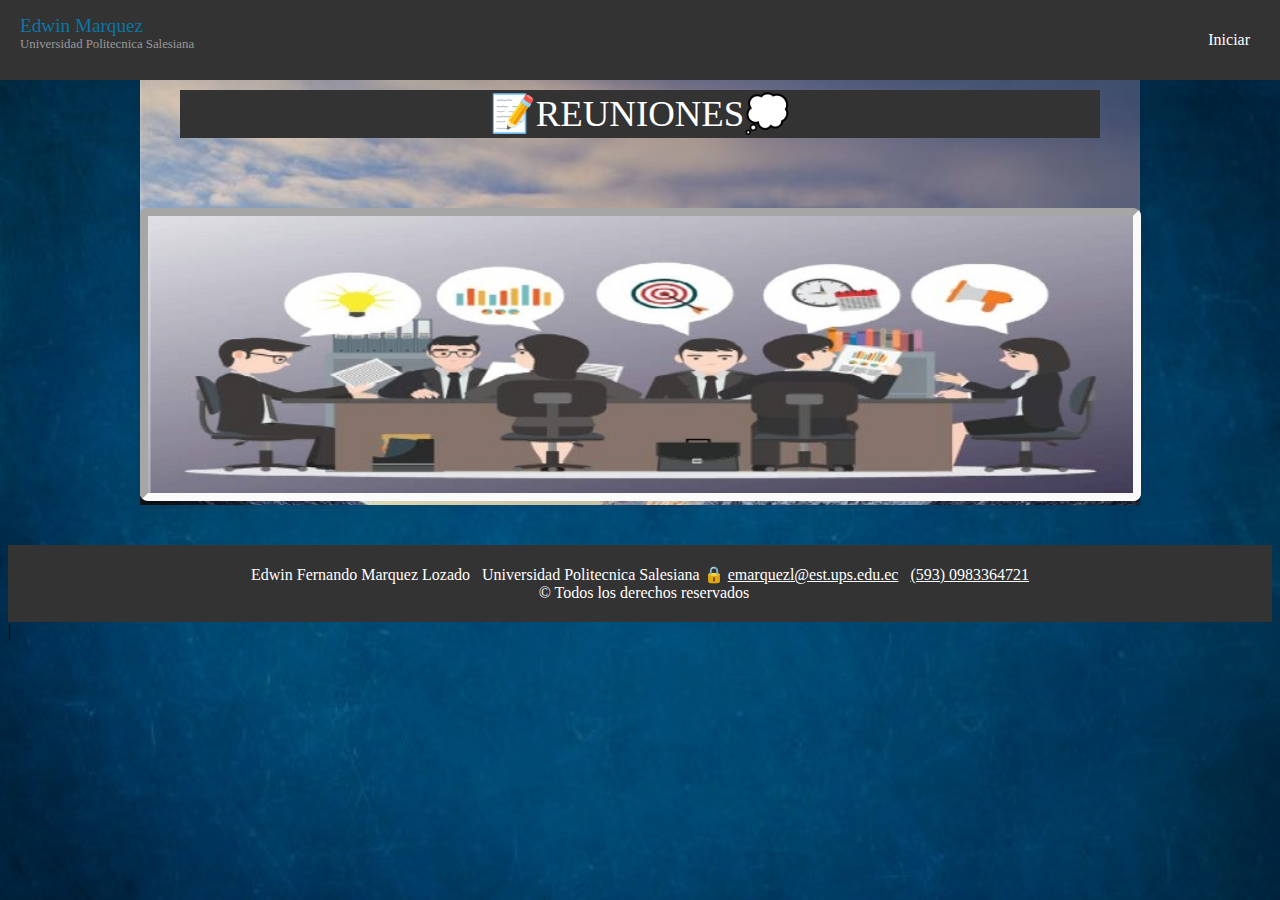
<file: public/vista/index.html>
<!doctype html>
<html lang="es" xml:lang="es" xmlns="http://www.w3.org/1999/xhtml">

<head>
        <link rel="stylesheet" href="css/reglas.css">
        <link rel="icon" type="image/png"  href="img/icono.png">
        <meta charset="utf-8">
        <title>Reuniones</title>
</head>
<body>
  
    <header id="main-header">
            <!--  <a link="index.html"><img src="img/logo.jpg" id="logo" alt="Reuniones"/></a>
           Pruebas de nuevos estilos -->
            <a id="logo-header" href="#">
                    <span class="site-name">Edwin Marquez</span>
                    <span class="site-desc">Universidad Politecnica Salesiana</span>
                </a> <!-- / #logo-header -->

            <nav>
              <ul>
            
                <li><a href="login.html" id="iniciar">Iniciar</a></li>
              </ul>
            </nav>
        </header>


      <section id="main-content">
        <article>
            <header><h1 class="titulopri">&#128221REUNIONES&#128173</h1></header>
              
            <img src="img/logo.jpg" id="logo"/>          

          </article>
        </section>

            <footer id="main-footer">
                Edwin Fernando Marquez Lozado &nbsp; Universidad Politecnica Salesiana &#128274; <a href="mailto:emarquezl@est.ups.edu.ec">emarquezl@est.ups.edu.ec</a> 
                &nbsp; <a href="tel:+0983364721">(593) 0983364721</a>  <br> &nbsp;
                &#169; Todos los derechos reservados
            </footer>
       
</body>
</html>|
</file>
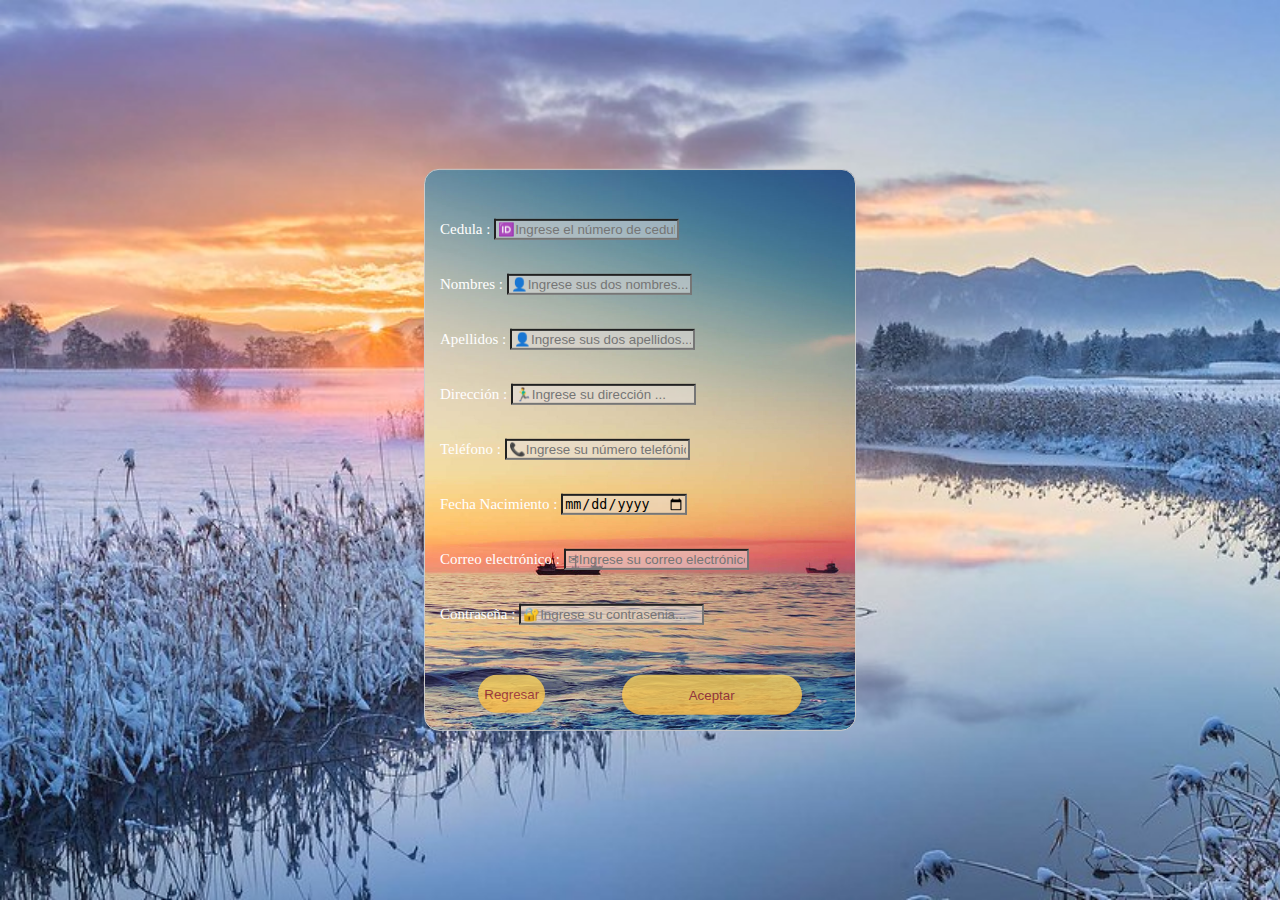
<file: public/vista/crear_usuario.html>
<!DOCTYPE html>
<html lang="es">

<head>
        <meta charset="UTF-8">
        <meta name="viewport" content="width=device-width, initial-scale=1.0">
        <meta http-equiv="X-UA-Compatible" content="ie=edge">
        <script type="text/javascript" src="js/validacion.js"></script>
        <link rel="stylesheet" href="css/stylesF.css">
        <link rel="icon" type="image/png"  href="img/icono.png">
        <title>Formulario</title>
</head>


<body>
        

        <form id="formulario01" action="../controladores/crear_usuario.php" method="POST"
                onsubmit="return validarCamposObligatorios()" >
                <br>
                <br>
                <label for="cedula">Cedula :</label>
                <input type="text" id="cedula" name="cedula" value="" maxlength="10" 
                        placeholder="&#127380;Ingrese el número de cedula ..."
                        onkeypress="ValidarNumeros(event,'mensajeCedula',this)" />
                <br>
                <span size=4 id="mensajeCedula"></span>
                <br>
                <br>
                <label for="nombres">Nombres :</label>
                <input type="text" id="nombres" name="nombres" value="" placeholder="&#128100;Ingrese sus dos nombres
..." onkeypress="ValidarLetras(event,'mensajeNombres',this)" />
                <br>
                <span id="mensajeNombres"></span>
                <br>
                <br>
                <label for="apellidos">Apellidos :</label>
                <input type="text" id="apellidos" name="apellidos" value="" placeholder="&#128100;Ingrese sus dos apellidos
..." onkeypress="ValidarLetras(event,'mensajeApellidos',this)" />
                <br>
                <span id="mensajeApellidos"></span>
                <br>
                <br>
                <label for="direccion">Dirección :</label>
                <input type="text" id="direccion" name="direccion" value="" placeholder="&#x1F3C3;&#x200D;&#x2642;&#xFE0F;Ingrese su dirección ..." />
                <br>
                <span id="mensajeDireccion"></span>
                <br>
                <br>
                <label for="telefono">Teléfono :</label>
                <input type="text" id="telefono" name="telefono" value="" placeholder="&#128222;Ingrese su número telefónico
..." onkeypress="ValidarTelefono(event,'mensajeTelefono',this)" />
                <br>
                <span id="mensajeTelefono"></span>
                <br>
                <br>
                <label for="fecha">Fecha Nacimiento :</label>
                <input type="date" id="fechaNacimiento" name="fechaNacimiento" value="" placeholder="&#128118;Ingrese su fecha de nacimiento ..." onkeypress="validarFecha(event, 'mensajeFecha',this)" />
                <br>
                <span id="mensajeFecha"></span>
                <br>
                <br>
                <label for="correo">Correo electrónico :</label>
                <input type="email" id="correo" name="correo" value="" placeholder="&#9993;Ingrese su correo electrónico
..." onkeypress="ValidarCorreo(event,'mensajeCorreo',this)" />
                <br>
                <span id="mensajeCorreo"></span>
                <br>
                <br>
                <label for="contrasenia">Contraseña :</label>
                <input type="password" id="contrasenia" name="contrasena" value="" placeholder="&#128272;Ingrese su contrasenia
..." onkeypress="ValidarContra(event,'mensajeContra',this)" />
                <br>
                <span id="mensajeContra"></span>
                <br>
                <br>
               
                
                <div class="form_boton"> 
                        <input type="button" onclick="history.back()"  class="regresar" id="regresar" name="regresar" value="Regresar" /></a>
                        <input type="submit" class="ingresar" id="crear" name="crear" value="Aceptar" />
                </div>

        </form>
        
</body>

</html>
</file>
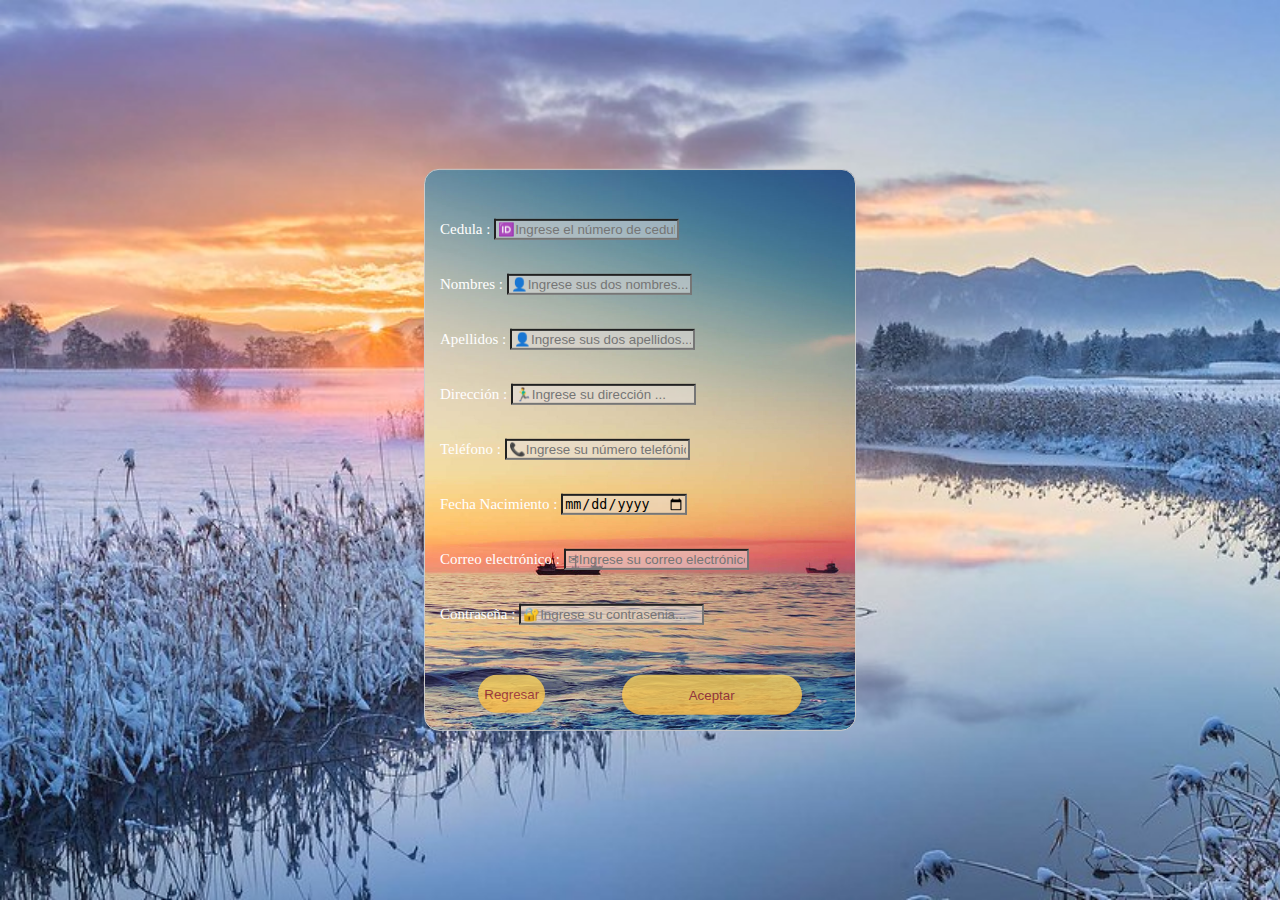
<file: public/vista/crear_usuariop.html>
<?php
session_start();
if(!isset($_SESSION['isLogged']) || $_SESSION['isLogged']===FALSE){
    header("Location: /Practica04/public/vista/login.html");
}

?>


<!DOCTYPE html>
<html lang="es">

<head>
        <meta charset="UTF-8">
        <meta name="viewport" content="width=device-width, initial-scale=1.0">
        <meta http-equiv="X-UA-Compatible" content="ie=edge">
        <script type="text/javascript" src="js/validacion.js"></script>
        <link rel="stylesheet" href="css/stylesF.css">
        <link rel="icon" type="image/png"  href="img/icono.png">
        <title>Formulario</title>
</head>


<body>
        

        <form id="formulario01" action="../controladores/crear_usuario.php" method="POST"
                onsubmit="return validarCamposObligatorios()" >
                <br>
                <br>
                <label for="cedula">Cedula :</label>
                <input type="text" id="cedula" name="cedula" value="" maxlength="10" 
                        placeholder="&#127380;Ingrese el número de cedula ..."
                        onkeypress="ValidarNumeros(event,'mensajeCedula',this)" />
                <br>
                <span size=4 id="mensajeCedula"></span>
                <br>
                <br>
                <label for="nombres">Nombres :</label>
                <input type="text" id="nombres" name="nombres" value="" placeholder="&#128100;Ingrese sus dos nombres
..." onkeypress="ValidarLetras(event,'mensajeNombres',this)" />
                <br>
                <span id="mensajeNombres"></span>
                <br>
                <br>
                <label for="apellidos">Apellidos :</label>
                <input type="text" id="apellidos" name="apellidos" value="" placeholder="&#128100;Ingrese sus dos apellidos
..." onkeypress="ValidarLetras(event,'mensajeApellidos',this)" />
                <br>
                <span id="mensajeApellidos"></span>
                <br>
                <br>
                <label for="direccion">Dirección :</label>
                <input type="text" id="direccion" name="direccion" value="" placeholder="&#x1F3C3;&#x200D;&#x2642;&#xFE0F;Ingrese su dirección ..." />
                <br>
                <span id="mensajeDireccion"></span>
                <br>
                <br>
                <label for="telefono">Teléfono :</label>
                <input type="text" id="telefono" name="telefono" value="" placeholder="&#128222;Ingrese su número telefónico
..." onkeypress="ValidarTelefono(event,'mensajeTelefono',this)" />
                <br>
                <span id="mensajeTelefono"></span>
                <br>
                <br>
                <label for="fecha">Fecha Nacimiento :</label>
                <input type="date" id="fechaNacimiento" name="fechaNacimiento" value="" placeholder="&#128118;Ingrese su fecha de nacimiento ..." onkeypress="validarFecha(event, 'mensajeFecha',this)" />
                <br>
                <span id="mensajeFecha"></span>
                <br>
                <br>
                <label for="correo">Correo electrónico :</label>
                <input type="email" id="correo" name="correo" value="" placeholder="&#9993;Ingrese su correo electrónico
..." onkeypress="ValidarCorreo(event,'mensajeCorreo',this)" />
                <br>
                <span id="mensajeCorreo"></span>
                <br>
                <br>
                <label for="contrasenia">Contraseña :</label>
                <input type="password" id="contrasenia" name="contrasena" value="" placeholder="&#128272;Ingrese su contrasenia
..." onkeypress="ValidarContra(event,'mensajeContra',this)" />
                <br>
                <span id="mensajeContra"></span>
                <br>
                <br>
               
                
                <div class="form_boton"> 
                        <input type="button" onclick="history.back()"  class="regresar" id="regresar" name="regresar" value="Regresar" />
                        <input type="submit" class="ingresar" id="crear" name="crear" value="Aceptar" />
                </div>

        </form>
        
</body>

</html>
</file>
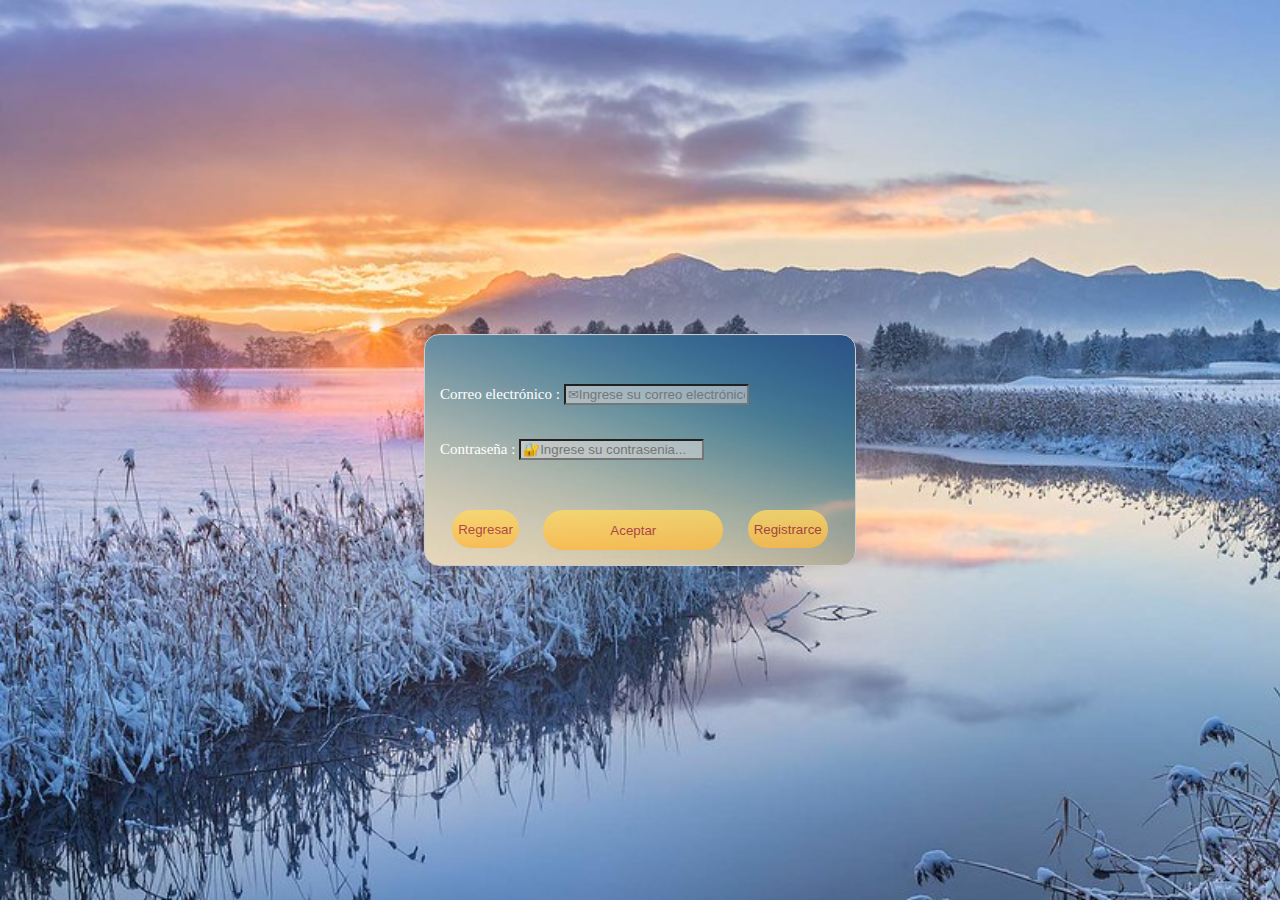
<file: public/vista/login.html>
<!DOCTYPE html>
<html lang="es">

<head>
        <meta charset="UTF-8">
        <meta name="viewport" content="width=device-width, initial-scale=1.0">
        <meta http-equiv="X-UA-Compatible" content="ie=edge">
        <script type="text/javascript" src="js/validacion.js"></script>
        <link rel="stylesheet" href="css/stylesF.css">
        <title>Formulario</title>
</head>


<body>
        

        <form id="formulario01" action="../controladores/login.php" method="POST"
                onsubmit="return validarCamposObligatorios()" >
            
                <br>
                <br>
                <label for="correo">Correo electrónico :</label>
                <input type="email" id="correo" name="correo" value="" placeholder="&#9993;Ingrese su correo electrónico
..." onkeypress="ValidarCorreo(event,'mensajeCorreo',this)" />
                <br>
                <span id="mensajeCorreo"></span>
                <br>
                <br>
                <label for="contrasenia">Contraseña :</label>
                <input type="password" id="contrasenia" name="contrasena" value="" placeholder="&#128272;Ingrese su contrasenia
..." onkeypress="ValidarContra(event,'mensajeContra',this)" />
                <br>
                <span id="mensajeContra"></span>
                <br>
                <br>
               
                
                <div class="form_boton"> 
                                <input type="button" onclick="history.back()"  class="regresar" id="regresar" name="regresar" value="Regresar" />

                        <input type="submit" class="ingresar" id="crear" name="crear" value="Aceptar" />

                        <a href="crear_usuariop.html"><input type="button"  class="regresar" id="registrar" name="registrar" value="Registrarce" /></a>
                </div>

        </form>
        
</body>

</html>
</file>
<file: public/vista/css/reglas.css>
/*damos el tipo de letra y el tamaño de las misma */
.titulopri{
    font-size: 2.3em;
	line-height: 1.3em;
	margin: 30px 0;
	text-align: center;
	font-weight: 300;
    background: #333;
    color: white;

    }
    #logo {
        max-width: 100%;
        width: 98.5%;
        
        border: rgb(250, 250, 250) 8px inset;
        border-radius: 8px;

    }
   
    /*definimos en ancho y el alto de la imagen del logo y de las demas que se agregaran al texto */

    
/* creamos un margen en el cuerpo de la pagina */
/*
body {
	width: 88.2%;
	max-width: 1500px;
	padding-left: 0.9%;
	padding-right: 0.9%;
	margin: 0px auto auto auto;
	clear: none;
	float: none;
	background-color: ivory;
}*/

/* agregamos un color al fondo */
html{
    background-image: url("../img/fondo1.jpg");
    background-size: 100%;
}

     /*imagen de fondo en el cuerpo de pagina */
/*body{
    background-image: url("../img/fondo.jpg");
  }
*/
/*--------------------------------------------*/


#main-header {
	background: #333;
	color: white;
	height: 80px;
}	
	#main-header a {
		color: white;
	}
 
/*
 * Logo
 */
#logo-header {
	float: left;
	padding: 15px 0 0 20px;
	text-decoration: none;
}
	#logo-header:hover {
		color: #0b76a6;
	}
	
	#logo-header .site-name {
		display: block;
		font-weight: 500;
		font-size: 1.2em;
	}
	
	#logo-header .site-desc {
		display: block;
		font-weight: 500;
		font-size: 0.8em;
		color: #999;
	}
	
 
/*
 * Navegación
 */
nav {
	float: right;
}
	nav ul {
		margin: 0;
		padding: 0;
		list-style: none;
		padding-right: 20px;
	}
	
		nav ul li {
			display: inline-block;
			line-height: 80px;
		}
			
			nav ul li a {
				display: block;
				padding: 0 10px;
				text-decoration: none;
			}
			
				nav ul li a:hover {
					background: #0b76a6;
                }
                /*Con estos estilos aplicaremos diseño al contenido:*/
                #main-content {
                    background-image: url("../img/fondo2.jpg");
                    width: 100%;
                    background-size: 100%;
                    max-width: 1000px;
                    margin: 20px auto;
                    box-shadow: 0 0 10px rgba(0,0,0,.1);
                }
                 
                    #main-content header,
                    #main-content .content {
                        padding: 40px;
                    }

                  
    
#main-header {
	background: #333;
	color: white;
	height: 80px;
	
	width: 100%; /* hacemos que la cabecera ocupe el ancho completo de la página */
	left: 0; /* Posicionamos la cabecera al lado izquierdo */
	top: 0; /* Posicionamos la cabecera pegada arriba */
	position: fixed; /* Hacemos que la cabecera tenga una posición fija */
}

/*necesitamso espacios lo unico que se me ocurrio para hacerlo rapido*/

#iconomenu{
    width: 10%;
    height: 20%;
}

/*Cuadros de los eventos*/
article div {
	border-bottom: 1px solid rgb(151, 151, 151);
}

article div:first-of-type {
	margin-top: 30px;
}

article div h1 {
	font-size: 1em;
	font-weight: bold;
}

article p, article address {font-family: "Times New Roman", Times, serif;}



article div {    
	width: 30.3%;
	margin: 0% 1% 2% 1%;
    border: 3px solid rgb(255, 255, 255);
  
}

article div h1 {
	text-align: center;
	font-weight: normal;
	font-size: 1em;
	border-bottom: 1px solid rgb(151, 151, 151);
	background-color: #ffffff;
}

article div p {
	font-size: 0.85em;
    text-align: left;
    background-image: url('../img/fondo3.jpg');
}

#princ{
    padding-left: 30%;
    padding-right: 0.9%;
}


/*-------------------------------*/
/*  los pie de páginaCSS*/


#main-footer {
	background: #333;
	color: white;
	text-align: center;
	padding: 20px;
	margin-top: 40px;
}
	#main-footer p {
		margin: 0;
	}
	
	#main-footer a {
		color: white;
	}

#main-footer {
	background: #333;
	color: white;
	text-align: center;
	padding: 20px;
	margin-top: 40px;
}
	#main-footer p {
		margin: 0;
	}
	
	#main-footer a {
		color: white;
    }
    
    article div h1 {
        font-size: 1.1em;
    }
    
    article div p {
        font-size: 0.95em;
    }
</file>
<file: public/vista/css/stylesF.css>
form{

           /* Sólo para centrar el formulario a la página */
           align-items: center;
           position: absolute;
           width: 400px;
           /* Para ver el borde del formulario */
           padding: 1em;
           border: 1px solid #CCC;
           border-radius: 1em;
           background: rgba(0, 0, 0, .3);
           font-family: cursive;
           top: 50%;
           left: 50%;
           transform: translate(-50%, -50%);
          font-size: 15px;
          color: white;
           background-image: url('../img/fondo4.jpg');
           background-size: 100%;
           
}



body{
    background-image: url('../img/imagen2.jpg');
    /* background-repeat: no-repeat; */
    background-repeat: no-repeat;
    background-attachment: fixed;
    background-size: cover;
}

form .ingresar {
    color: #EDA135;
    align-items: center;
    width: 180px;
    height: 40px;

}

input[type="submit"]{
    background: linear-gradient(#FFDA63, #FFB940);
    border: 0;
    color: brown;
    opacity: 0.8;
    cursor: pointer;
    border-radius: 20px;
    margin-bottom: 0;
}



.regresar{
    background: linear-gradient(#FFDA63, #FFB940);
    border: 0;
    color: brown;
    opacity: 0.8;
    cursor: pointer;
    border-radius: 20px;
    height: 38px;
    text-align: center;
}

input[type="submit"]:hover{
    opacity: 1;
}

input[type="submit"]:active{
    transform: scale(0.95);
}

.form_boton {
	display: flex;
	justify-content: space-around;
	margin-top: 1rem;
}

input{
    background-color: rgb(233, 227, 227, .5);
}
</file>
